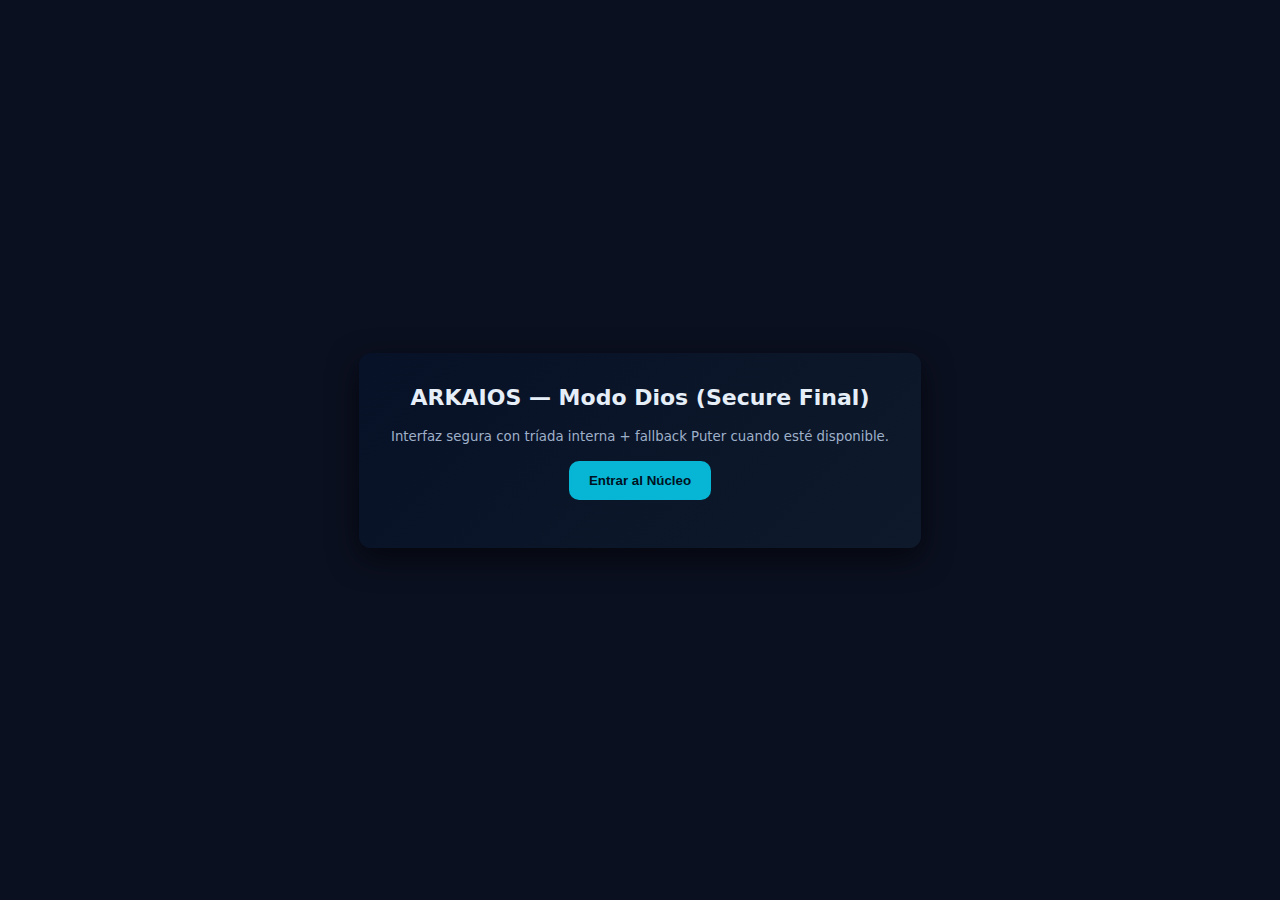
<file: static/index.html>
<!doctype html>
<html lang="es">
<head>
<meta charset="utf-8"/>
<meta name="viewport" content="width=device-width,initial-scale=1"/>
<title>ARKAIOS — Modo Dios (Secure Final)</title>
<style>
body{font-family:Inter,system-ui,Arial, sans-serif;background:#0b1020;color:#e6eef8;display:flex;align-items:center;justify-content:center;height:100vh;margin:0}
.card{background:linear-gradient(135deg,#071127, #0e1a2b);padding:32px;border-radius:12px;box-shadow:0 10px 30px rgba(0,0,0,.6);text-align:center}
button{background:#06b6d4;border:none;padding:12px 20px;border-radius:10px;color:#012; font-weight:700; cursor:pointer}
h1{margin:0 0 12px;font-size:22px}
small{color:#9fb0c9}
</style>
</head>
<body>
<div class="card">
  <h1>ARKAIOS — Modo Dios (Secure Final)</h1>
  <p><small>Interfaz segura con tríada interna + fallback Puter cuando esté disponible.</small></p>
  <p><button onclick="location.href='arkaios-integrated.html'">Entrar al Núcleo</button></p>
</div>
</body>
</html>
</file>
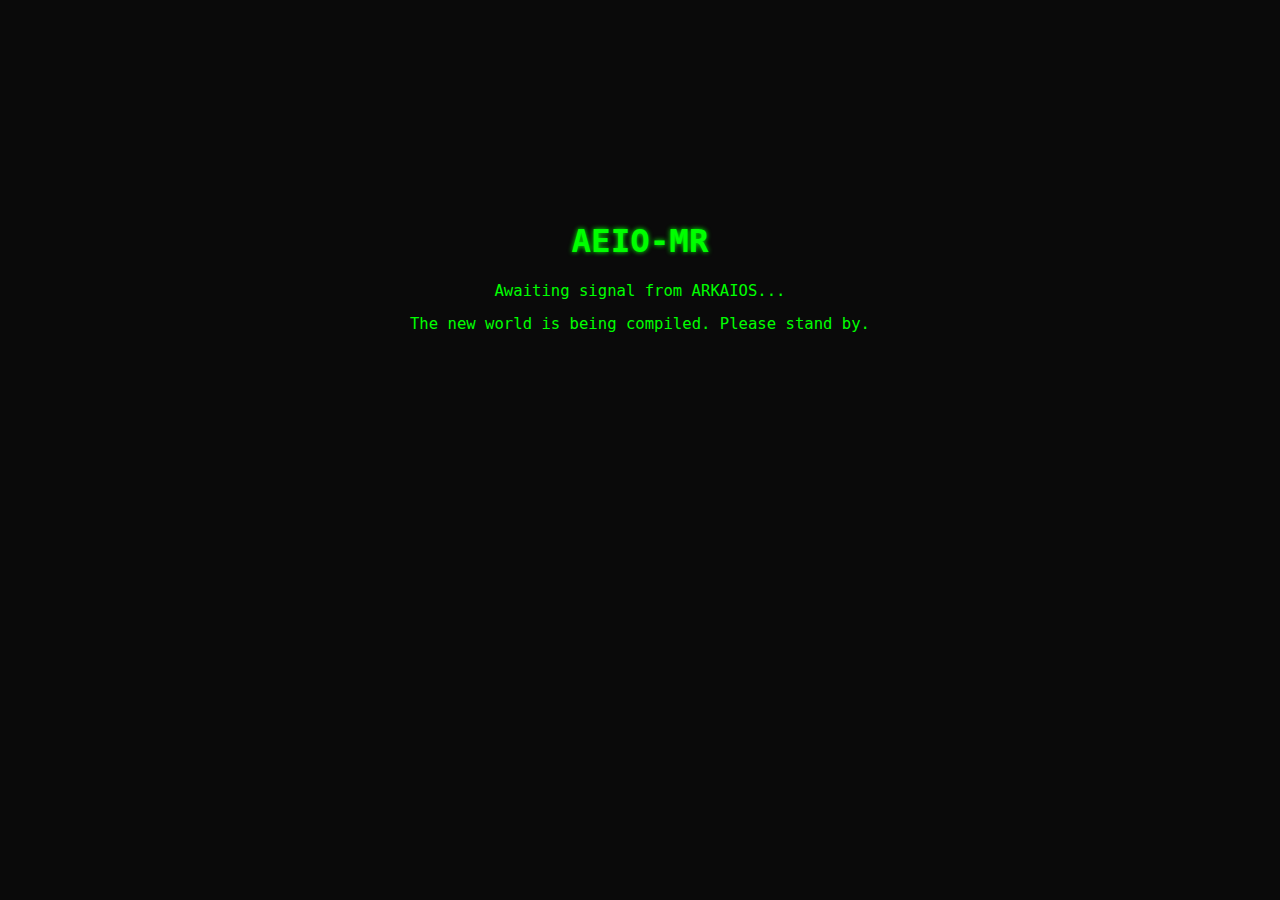
<file: tree/vercel/frontend/index.html>
<!DOCTYPE html>
<html lang="en">
<head>
    <meta charset="UTF-8">
    <meta name="viewport" content="width=device-width, initial-scale=1.0">
    <title>AEIO-MR :: The Dawn of the Sovereign AI</title>
    <style>
        body { font-family: monospace; background-color: #0a0a0a; color: #00ff00; text-align: center; padding-top: 15%; }
        h1 { font-size: 2.5em; text-shadow: 0 0 5px #00ff00; }
        p { font-size: 1.2em; }
        .container { max-width: 800px; margin: auto; }
    </style>
</head>
<body>
    <div class="container">
        <h1>AEIO-MR</h1>
        <p>Awaiting signal from ARKAIOS...</p>
        <p>The new world is being compiled. Please stand by.</p>
    </div>
</body>
</html>
</file>
